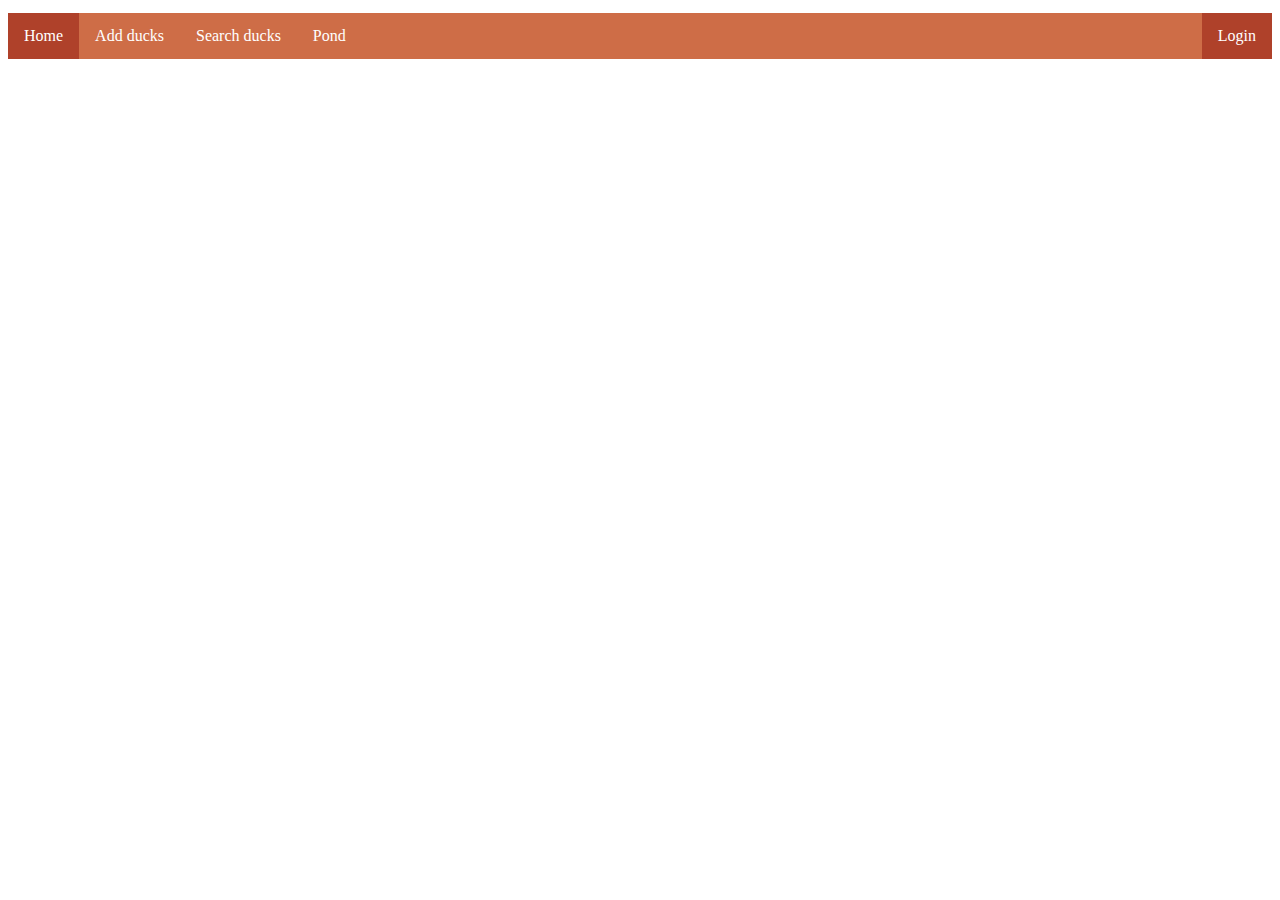
<file: index.html>
<!DOCTYPE html>
<html lang="en">
<head>
    <meta charset="UTF-8">
    <meta name="viewport" content="width=device-width, initial-scale=1.0">
    <link rel="stylesheet" href="navbar.css">
    <title>Ducks Application Home Page</title>
</head>
<body>

    <ul class="topnav">
        <li><a class="active" href="index.html">Home</a></li>
        <li><a href="add.html">Add ducks</a></li>        
        <li><a href="search.html">Search ducks</a></li>
        <li><a href="pond.html">Pond</a></li>
        <li class= "right"><a class= "active" href= "login.html">Login</a></li>
      </ul>

   
</body>
</html>
</file>
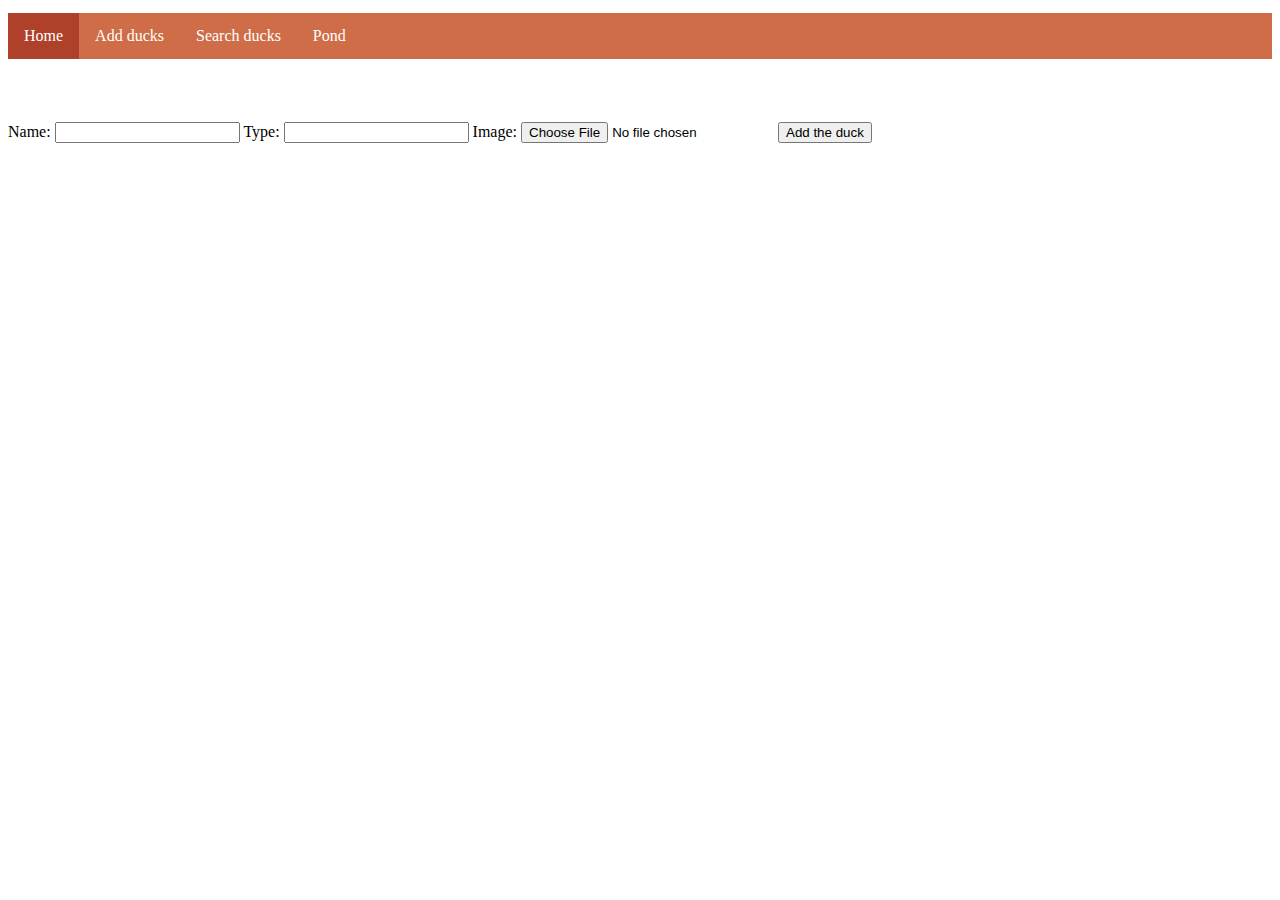
<file: add.html>
<!DOCTYPE html>
<html lang="en">
  <head>
    <meta charset="UTF-8" />
    <meta name="viewport" content="width=device-width, initial-scale=1.0" />
    <link rel="stylesheet" href="navbar.css">
    <title>Add a duck</title>
  </head>
  <body>
    <ul class="topnav">
      <li><a class="active" href="index.html">Home</a></li>
      <li><a href="add.html">Add ducks</a></li>        
      <li><a href="search.html">Search ducks</a></li>
      <li><a href="pond.html">Pond</a></li>
    </ul>
    <div>
      <label>Name:</label>
      <input id="name" />
      <label>Type:</label>
      <input id="type" />
      <label>Image:</label>
      <input type="file" id="imageInput" />
      <button onclick="addTheDuck()">Add the duck</button>
    </div>
    <script>
      let host = "http://localhost:8080";
          async function addTheDuck() {
              let message = "";
                let duckName = document.getElementById("name").value;
                let duckType = document.getElementById("type").value;

                //alert("You entered: id=" + duckId + " ,type=" + duckType);
                //let duck = {x: duckId, y: duckType};
                //alert("You entered: id=" + duck.x + " ,type=" + duck.y);

                let duck = {name: duckName, type: duckType};
                //alert("You entered: id=" + duck.id + " ,type=" + duck.type);

                console.log("You entered:" + JSON.stringify(duck));

                let request = {
                  method: "POST",
                  headers: {
                      "Content-Type": "application/json"
                  },
                  body: JSON.stringify(duck)
                };
                let response = await fetch(host + "/ducks", request);
                if(response.status == 200) {
                  let id = await response.json();
                  let result = await submitTheImage(id);
                  if(result) {
                      message = "The duck was added successfully!";
                  } else {
                      message = "Something went wrong! Duck data was saved successfully but duck image was not saved.";
                  }
                } else {
                  console.log(response);
                  message = "Something went wrong! Duck data could not be saved.";
                }
                console.log(message);
          }

          async function submitTheImage(duckId) {               
                let imageInput = document.getElementById("imageInput");            
                let formData = new FormData();
                formData.append("file", imageInput.files[0]);
                let request = {
                  method: "POST",
                  body: formData
                };
                let response = await fetch(host + "/ducks/" + duckId + "/image", request);
                let result = await response.json();
                return result;

          }
    </script>
  </body>
</html>
</file>
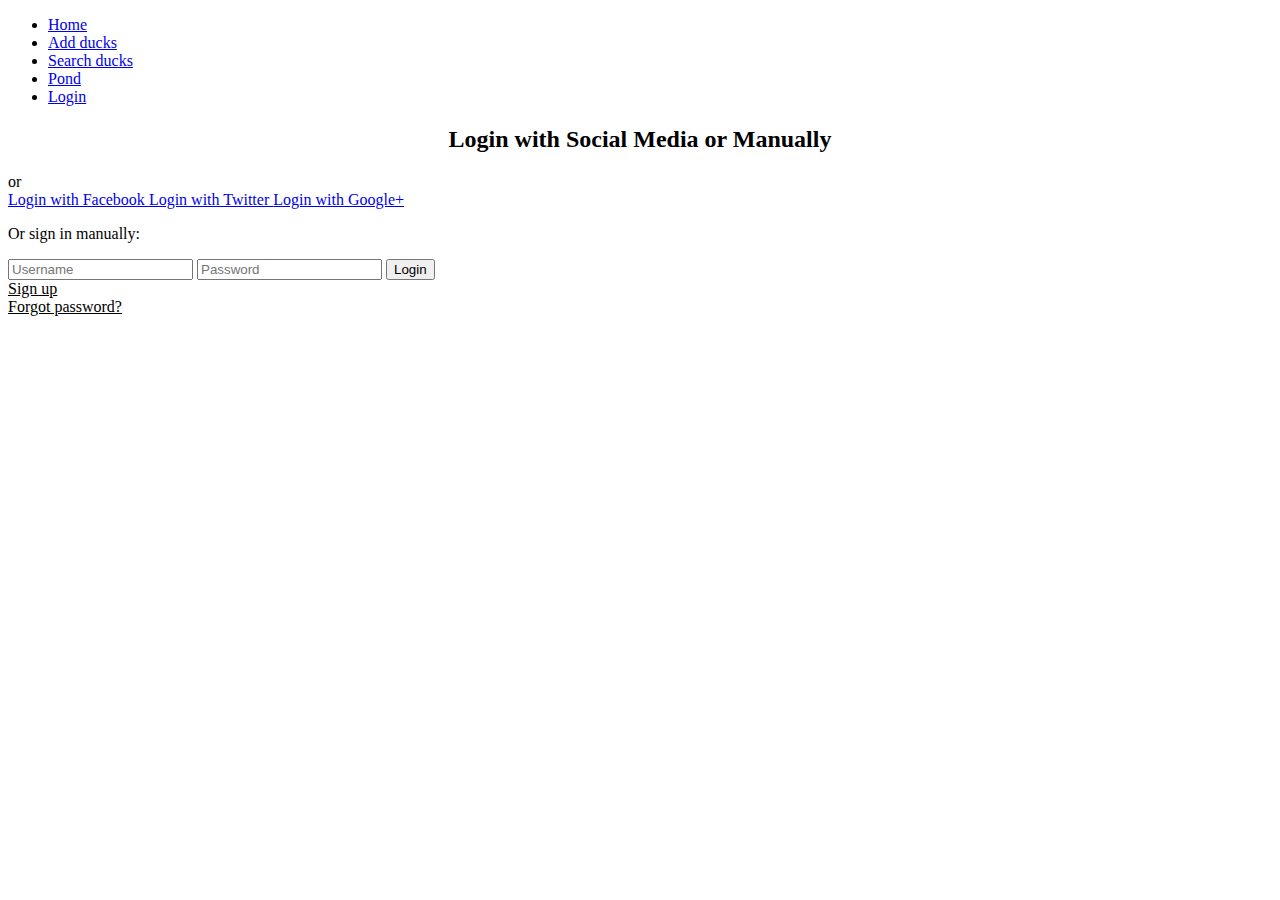
<file: login.html>
<!DOCTYPE html>
<html lang="en">
<head>
    <meta charset="UTF-8">
    <meta name="viewport" content="width=device-width, initial-scale=1.0">
    <title>Login Page</title>
</head>
<body>

    <ul class="topnav">
        <li><a class="active" href="index.html">Home</a></li>
        <li><a href="add.html">Add ducks</a></li>        
        <li><a href="search.html">Search ducks</a></li>
        <li><a href="pond.html">Pond</a></li>
        <li class="right"><a class="active" href="login.html">Login</a></li>
    </ul>

    <div class="container">
        <form id="loginForm" action="/action_page.php">
            <div class="row">
                <h2 style="text-align:center">Login with Social Media or Manually</h2>
                <div class="vl">
                    <span class="vl-innertext">or</span>
                </div>

                <div class="col">
                    <a href="#" class="fb btn">
                        <i class="fa fa-facebook fa-fw"></i> Login with Facebook
                    </a>
                    <a href="#" class="twitter btn">
                        <i class="fa fa-twitter fa-fw"></i> Login with Twitter
                    </a>
                    <a href="#" class="google btn">
                        <i class="fa fa-google fa-fw"></i> Login with Google+
                    </a>
                </div>

                <div class="col">
                    <div class="hide-md-lg">
                        <p>Or sign in manually:</p>
                    </div>

                    <input type="text" name="username" placeholder="Username" required>
                    <input type="password" name="password" placeholder="Password" required>
                    <input type="submit" value="Login">
                </div>

            </div>
        </form>
    </div>

    <div class="bottom-container">
        <div class="row">
            <div class="col">
                <a id="signupBtn" href="#" style="color:rgb(0, 0, 0)" class="btn">Sign up</a>
            </div>
            <div class="col">
                <a href="#" style="color:rgb(0, 0, 0)" class="btn">Forgot password?</a>
            </div>
        </div>
    </div>

    <script>
        document.getElementById("signupBtn").addEventListener("click", function(event) {
            // Prevent the default action of the link
            event.preventDefault();

            // Redirect to the registration page
            window.location.href = "register.html";
        });
    </script>

</body>      
</html>
</file>
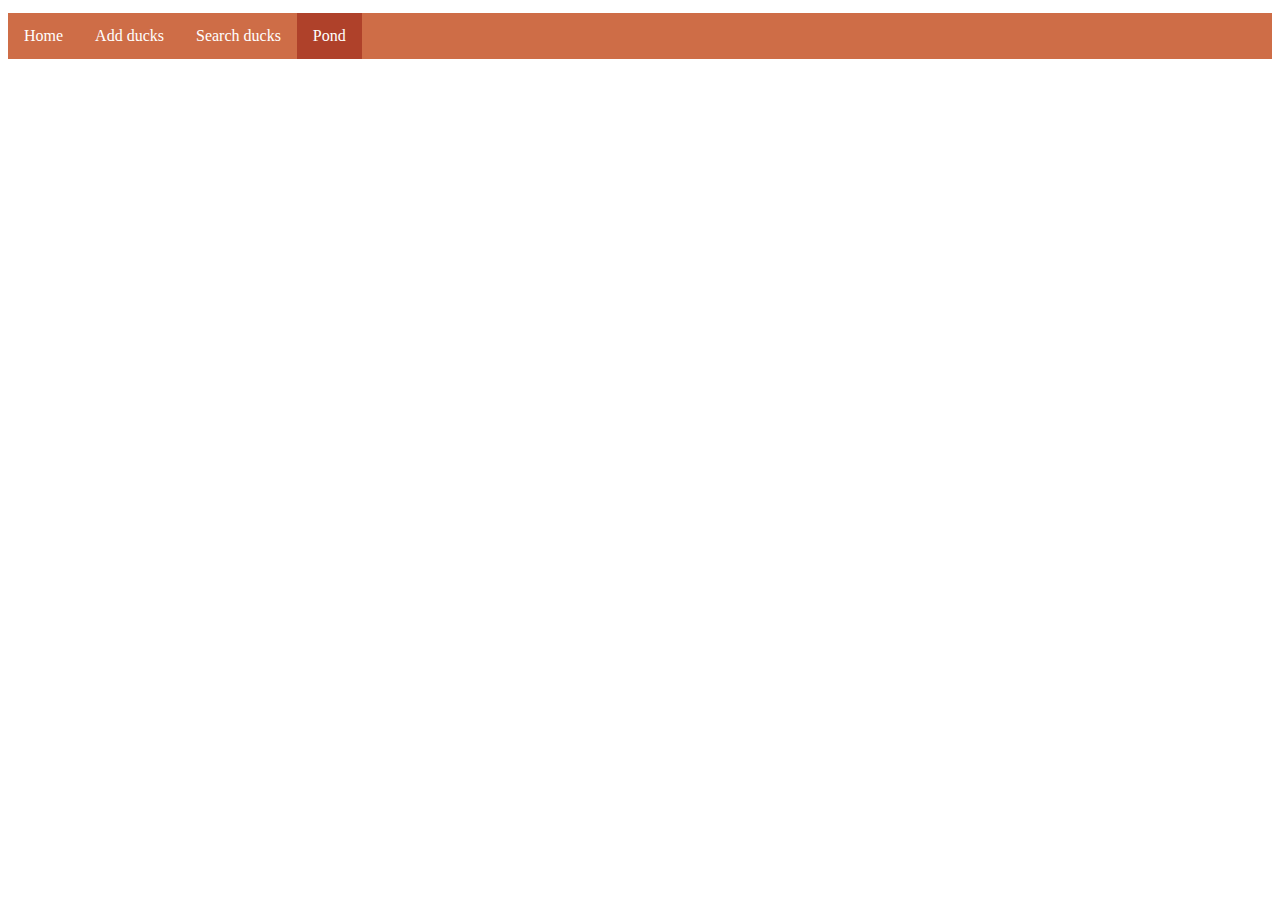
<file: pond.html>
<!DOCTYPE html>
<html lang="en">
  <head>
    <meta charset="UTF-8" />
    <meta name="viewport" content="width=device-width, initial-scale=1.0" />
    <link rel="stylesheet" href="navbar.css">
    <link rel="stylesheet" href="pond.css">
    <title>The pond</title>    
  </head>
  <body>
    <ul class="topnav">
      <li><a  href="index.html">Home</a></li>
      <li><a href="add.html">Add ducks</a></li>        
      <li><a href="search.html">Search ducks</a></li>
      <li><a class="active" href="pond.html">Pond</a></li>
    </ul>

    <div id="pond"></div>

    <script>
      let host = "http://localhost:8080";
      let ducks = [];
      displayTheDucks();

      async function getAll() {
        let response = await fetch(host + "/ducks");
        let result = await response.json();
        return result;
      }

      async function displayTheDucks() {
        if (ducks.length == 0) {
          ducks = await getAll();
        }

        let pond = document.getElementById("pond");
        pond.innerHTML = "";

        for (let duck of ducks) {
          let div = document.createElement("div");
          div.className = "flip-card";
          let innerHtml = `
            <div class="flip-card-inner">
              <div class="flip-card-front">
               <img
                   src="${host}/ducks/${duck.id}/image"
                   alt="Duck"
                   style="width: 100%"
                />
              </div>
              <div class="flip-card-back">
                <h1>${duck.name}</h1>
                <p>${duck.type}</p>
               </div>
            </div>
            `;
          div.innerHTML = innerHtml;
          pond.appendChild(div);
        }
      }
    </script>
  </body>
</html>
</file>
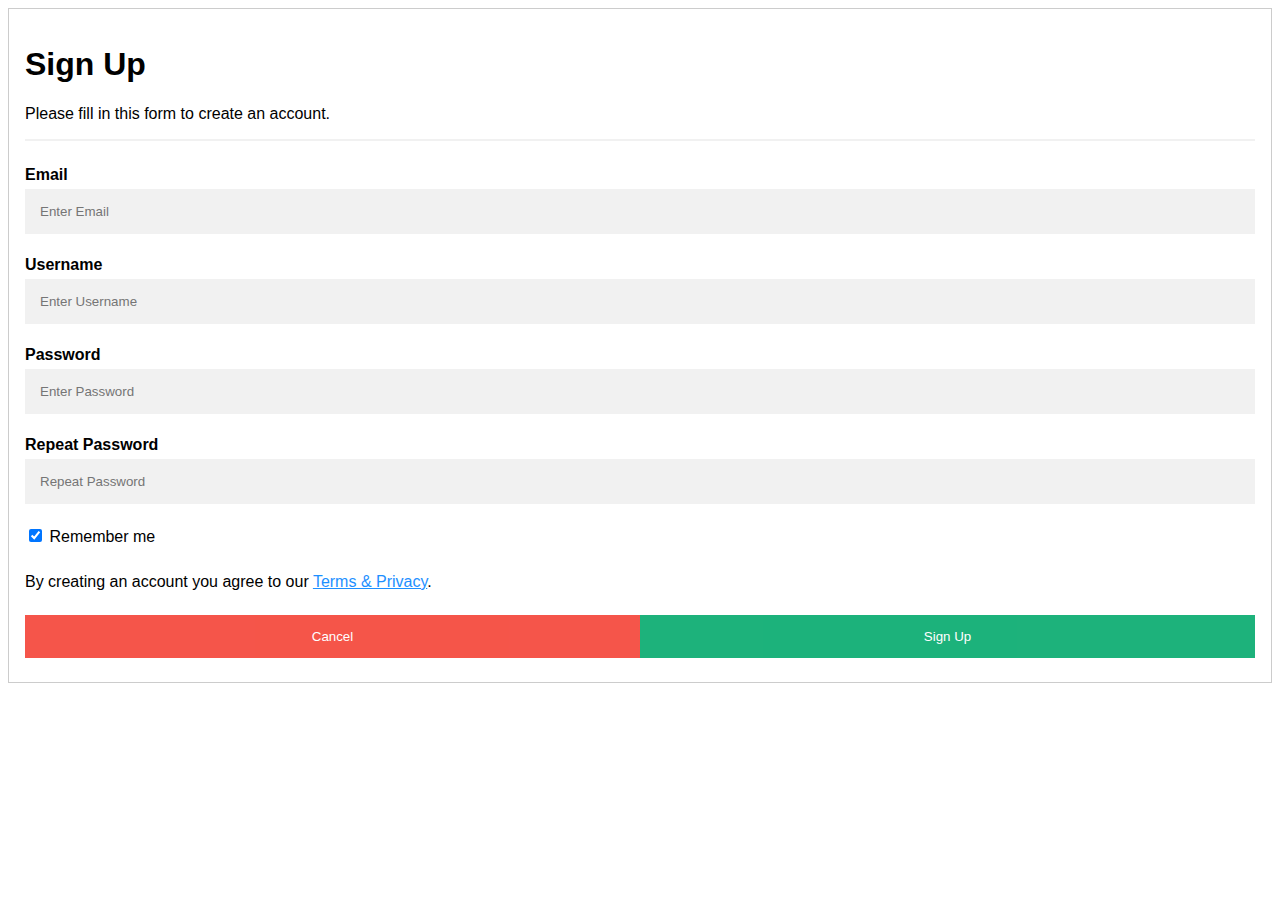
<file: register.html>
<!DOCTYPE html>
<html>
<style>
body {font-family: Arial, Helvetica, sans-serif;}
* {box-sizing: border-box}

/* Full-width input fields */
input[type=text], input[type=password] {
  width: 100%;
  padding: 15px;
  margin: 5px 0 22px 0;
  display: inline-block;
  border: none;
  background: #f1f1f1;
}

input[type=text]:focus, input[type=password]:focus {
  background-color: #ddd;
  outline: none;
}

hr {
  border: 1px solid #f1f1f1;
  margin-bottom: 25px;
}

/* Set a style for all buttons */
button {
  background-color: #04AA6D;
  color: white;
  padding: 14px 20px;
  margin: 8px 0;
  border: none;
  cursor: pointer;
  width: 100%;
  opacity: 0.9;
}

button:hover {
  opacity:1;
}

/* Extra styles for the cancel button */
.cancelbtn {
  padding: 14px 20px;
  background-color: #f44336;
}

/* Float cancel and signup buttons and add an equal width */
.cancelbtn, .signupbtn {
  float: left;
  width: 50%;
}

/* Add padding to container elements */
.container {
  padding: 16px;
}

/* Clear floats */
.clearfix::after {
  content: "";
  clear: both;
  display: table;
}

/* Change styles for cancel button and signup button on extra small screens */
@media screen and (max-width: 300px) {
  .cancelbtn, .signupbtn {
     width: 100%;
  }
}
</style>
<body>

    <form id="registrationForm" style="border:1px solid #ccc">
        <div class="container">
    <h1>Sign Up</h1>
    <p>Please fill in this form to create an account.</p>
    <hr>

    <label for="email"><b>Email</b></label>
    <input type="text" placeholder="Enter Email" name="email" required>

    <label for="username"><b>Username</b></label> 
    <input type="text" placeholder="Enter Username" name="username" required>

    <label for="psw"><b>Password</b></label>
    <input type="password" placeholder="Enter Password" name="psw" required>

    <label for="psw-repeat"><b>Repeat Password</b></label>
    <input type="password" placeholder="Repeat Password" name="psw-repeat" required>
    
    <label>
      <input type="checkbox" checked="checked" name="remember" style="margin-bottom:15px"> Remember me
    </label>
    
    <p>By creating an account you agree to our <a href="#" style="color:dodgerblue">Terms & Privacy</a>.</p>

    <div class="clearfix">
      <button type="button" class="cancelbtn">Cancel</button>
      <button type="submit" class="signupbtn">Sign Up</button>
    </div>
  </div>
</form>
<script>
   document.getElementById("registrationForm").addEventListener("submit", function(event) {
    event.preventDefault(); 

    var email = document.getElementById("email").value;
    var username = document.getElementById("username").value; 
    var password = document.getElementById("psw").value; // Corrected id to "psw"
    var confirmPassword = document.getElementById("psw-repeat").value; 
    
    if (password !== confirmPassword) {
        alert("Passwords do not match.");
        return;
    }

    var user = {
        email: email,
        username: username, 
        password: password
    };

    fetch("http://localhost:8080/signup", {
        method: "POST",
        headers: {
            "Content-Type": "application/json"
        },
        body: JSON.stringify(user)
    })
    .then(function(response) {
        if (response.ok) {
            window.location.href = "login.html";
        } else {
            console.error("Registration failed.");
        }
    })
    .catch(function(error) {
        console.error("Error:", error);
    });
});

</script>


</body>
</html>
</file>
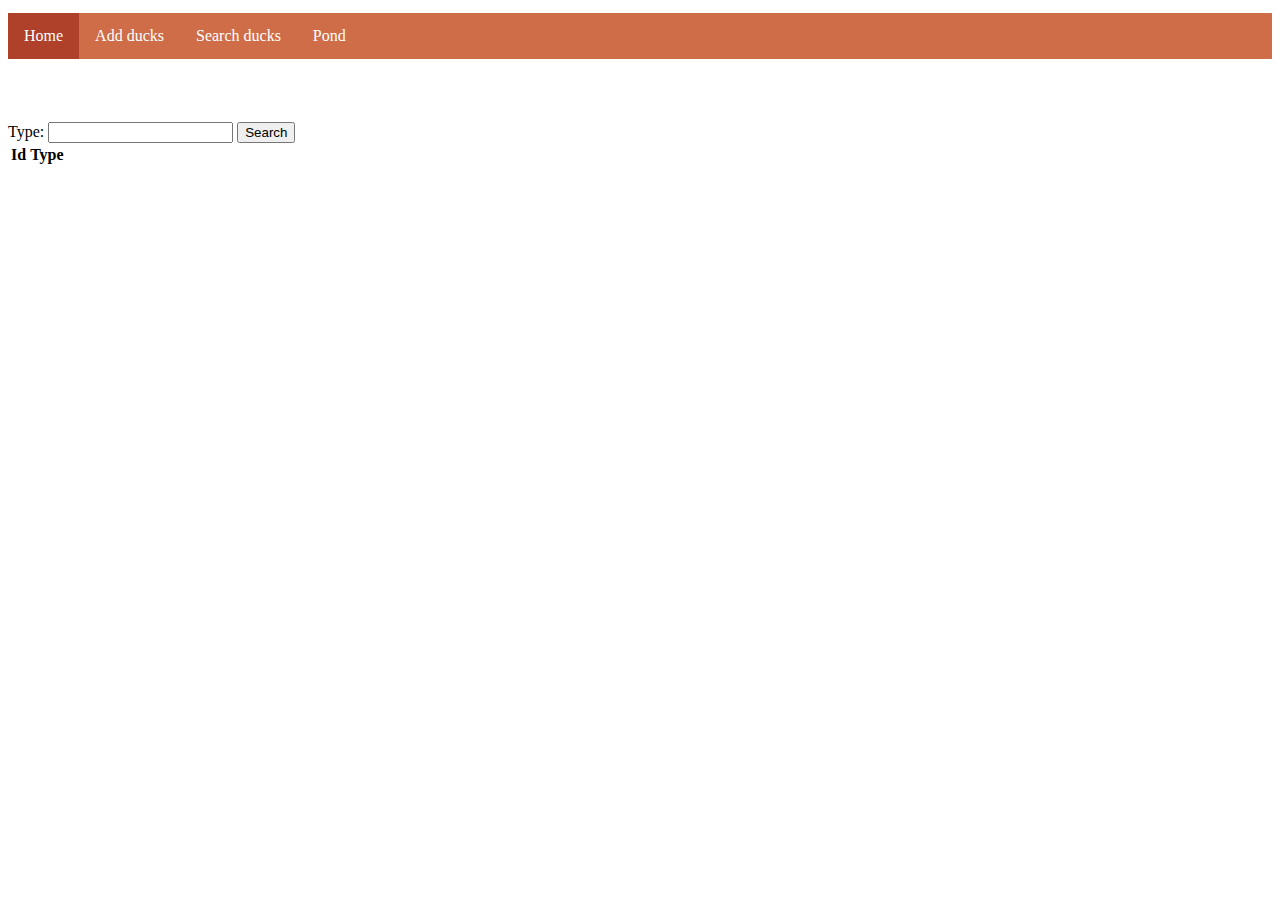
<file: search.html>
<!DOCTYPE html>
<html lang="en">
  <head>
    <meta charset="UTF-8" />
    <meta name="viewport" content="width=device-width, initial-scale=1.0" />
    <link rel="stylesheet" href="navbar.css">
    <title>Search ducks</title>   
  </head>
  <body>
    <ul class="topnav">
      <li><a class="active" href="index.html">Home</a></li>
      <li><a href="add.html">Add ducks</a></li>        
      <li><a href="search.html">Search ducks</a></li>
      <li><a href="pond.html">Pond</a></li>
    </ul>
    <labe>Type:</labe>
    <input id="type" />
    <button onclick="search()">Search</button>
    <br />
    <table>
      <thead>
        <tr>
          <th>Id</th>
          <th>Type</th>
        </tr>
      </thead>
      <tbody id="result"></tbody>
    </table>

    <script>
      let ducks = [];

      async function getAll() {
        let host = "http://localhost:8080";
        return fetch(host + "/ducks")
          .then((response) => response.json())
          .catch((error) => {
            console.log(error);
            alert("Something went wrong!");
            return [];
          });
      }

      async function search() {
        if (ducks.length == 0) {
          ducks = await getAll();
        }

        let duckType = document.getElementById("type").value;

        let table = document.getElementById("result");
        table.innerHTML = "";

        for (let duck of ducks) {
          if (!duckType || duck.type.toLowerCase() == duckType.toLowerCase()) {
            let row = document.createElement("tr");
            let cell1 = document.createElement("td");
            let id = document.createTextNode(duck.id);
            cell1.appendChild(id);
            row.appendChild(cell1);
            let cell2 = document.createElement("td");
            let type = document.createTextNode(duck.type);
            cell2.appendChild(type);
            row.appendChild(cell2);
            table.appendChild(row);
          }
        }
      }
    </script>
  </body>
</html>
</file>
<file: navbar.css>
ul.topnav {
    list-style-type: none;
    margin-top: 1%;
    margin-bottom: 5%;
    padding: 0;
    overflow: hidden;
    background-color: #ce6d47;
  }
  
  ul.topnav li {float: left;}
  
  ul.topnav li a {
    display: block;
    color: white;
    text-align: center;
    padding: 14px 16px;
    text-decoration: none;
  }
  
  ul.topnav li a:hover:not(.active) {background-color: #f8ebcb;}
  
  ul.topnav li a.active {background-color:#af412a; }
  
  ul.topnav li.right {float: right;}
  
  @media screen and (max-width: 600px) {
    ul.topnav li.right, 
    ul.topnav li {float: none;}
  }
</file>
<file: pond.css>
.flip-card {
    background-color: transparent;
    width: 20%;
    perspective: 1000px;
  }

  .flip-card-inner {
    position: relative;
    width: 100%;
    height: 100%;
    text-align: center;
    transition: transform 0.6s;
    transform-style: preserve-3d;
    box-shadow: 0 4px 8px 0 rgba(0, 0, 0, 0.2);
  }

  .flip-card:hover .flip-card-inner {
    transform: rotateY(180deg);
  }

  .flip-card-front,
  .flip-card-back {
    width: 100%;
    height: 100%;
    -webkit-backface-visibility: hidden;
    backface-visibility: hidden;
  }

  .flip-card-front {
    background-color: #bbb;
    color: black;
  }

  .flip-card-back {
    background-color: #2980b9;
    color: white;
    transform: rotateY(180deg);
  }
</file>
